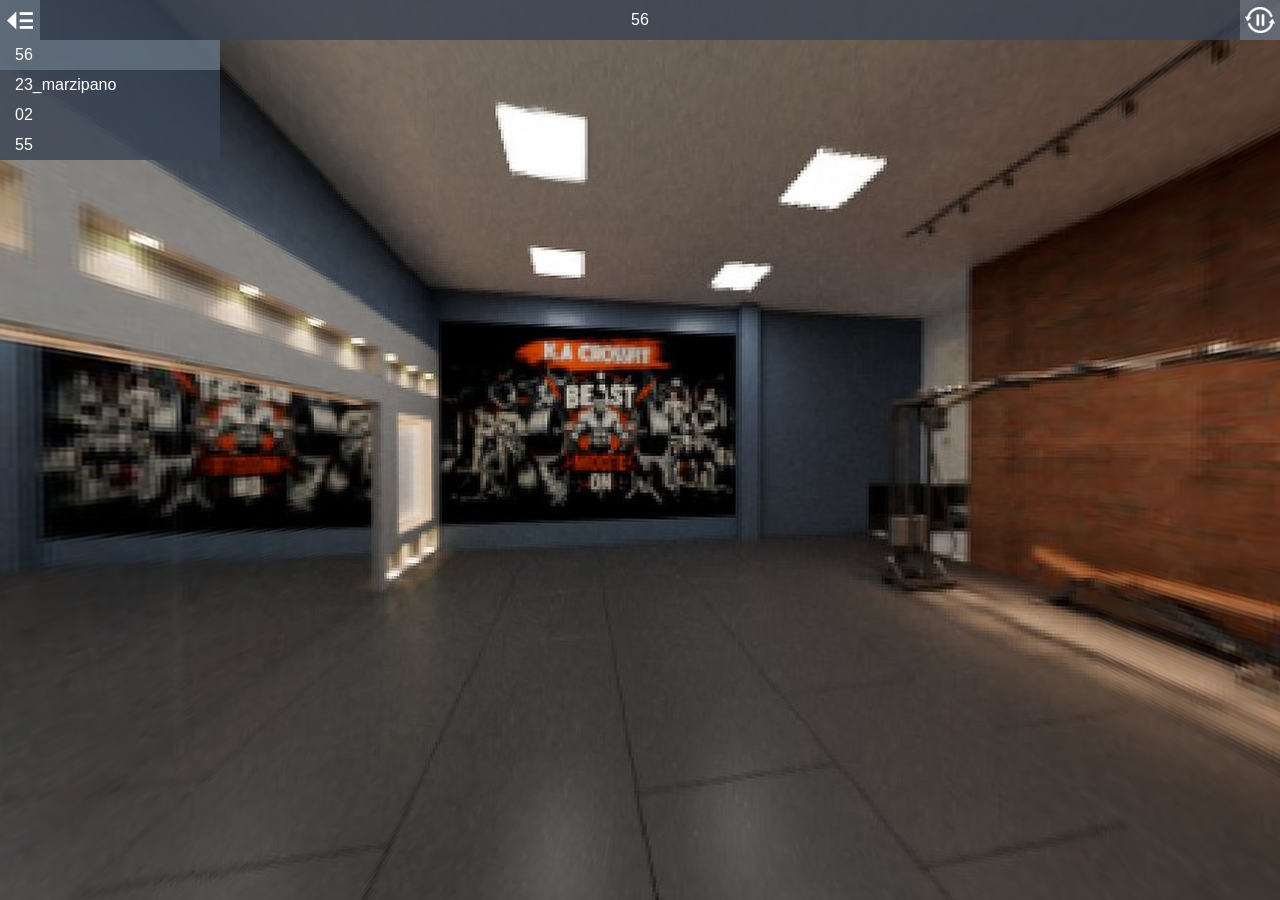
<file: index.html>
<!DOCTYPE html>
<html>
<head>
<title>Project Title</title>
<meta charset="utf-8">
<meta name="viewport" content="target-densitydpi=device-dpi, width=device-width, initial-scale=1.0, maximum-scale=1.0, minimum-scale=1.0, user-scalable=no, minimal-ui" />
<style> @-ms-viewport { width: device-width; } </style>
<link rel="stylesheet" href="vendor/reset.min.css">
<link rel="stylesheet" href="style.css">
</head>
<body class="multiple-scenes ">

<div id="pano"></div>

<div id="sceneList">
  <ul class="scenes">
    
      <a href="javascript:void(0)" class="scene" data-id="0-56">
        <li class="text">56</li>
      </a>
    
      <a href="javascript:void(0)" class="scene" data-id="1-23_marzipano">
        <li class="text">23_marzipano</li>
      </a>
    
      <a href="javascript:void(0)" class="scene" data-id="2-02">
        <li class="text">02</li>
      </a>
    
      <a href="javascript:void(0)" class="scene" data-id="3-55">
        <li class="text">55</li>
      </a>
    
  </ul>
</div>

<div id="titleBar">
  <h1 class="sceneName"></h1>
</div>

<a href="javascript:void(0)" id="autorotateToggle">
  <img class="icon off" src="img/play.png">
  <img class="icon on" src="img/pause.png">
</a>

<a href="javascript:void(0)" id="fullscreenToggle">
  <img class="icon off" src="img/fullscreen.png">
  <img class="icon on" src="img/windowed.png">
</a>

<a href="javascript:void(0)" id="sceneListToggle">
  <img class="icon off" src="img/expand.png">
  <img class="icon on" src="img/collapse.png">
</a>

<a href="javascript:void(0)" id="viewUp" class="viewControlButton viewControlButton-1">
  <img class="icon" src="img/up.png">
</a>
<a href="javascript:void(0)" id="viewDown" class="viewControlButton viewControlButton-2">
  <img class="icon" src="img/down.png">
</a>
<a href="javascript:void(0)" id="viewLeft" class="viewControlButton viewControlButton-3">
  <img class="icon" src="img/left.png">
</a>
<a href="javascript:void(0)" id="viewRight" class="viewControlButton viewControlButton-4">
  <img class="icon" src="img/right.png">
</a>
<a href="javascript:void(0)" id="viewIn" class="viewControlButton viewControlButton-5">
  <img class="icon" src="img/plus.png">
</a>
<a href="javascript:void(0)" id="viewOut" class="viewControlButton viewControlButton-6">
  <img class="icon" src="img/minus.png">
</a>

<script src="vendor/screenfull.min.js" ></script>
<script src="vendor/bowser.min.js" ></script>
<script src="vendor/marzipano.js" ></script>

<script src="data.js"></script>
<script src="index.js"></script>

</body>
</html>
</file>
<file: style.css>
* {
  -webkit-box-sizing: border-box;
  -moz-box-sizing: border-box;
  box-sizing: border-box;
  -moz-user-select: none;
  -webkit-user-select: none;
  -ms-user-select: none;
  user-select: none;
  -ms-text-size-adjust: none;
  -moz-text-size-adjust: none;
  -webkit-text-size-adjust: none;
  text-size-adjust: none;
  -webkit-user-drag: none;
  -webkit-touch-callout: none;
  -ms-content-zooming: none;
  -webkit-tap-highlight-color: rgba(0,0,0,0);
}

html, body {
  width: 100%;
  height: 100%;
  padding: 0;
  margin: 0;
  overflow: hidden;
  font-family: "Helvetica Neue", Helvetica, Arial, sans-serif;
  font-size: 16px;
  background-color: #000;
  color: #fff;
}

a, a:hover, a:active, a:visited {
  text-decoration: none;
  color: inherit;
}

#pano {
  position: absolute;
  top: 0;
  left: 0;
  width: 100%;
  height: 100%;
  overflow: hidden;
}

#titleBar {
  position: absolute;
  top: 0;
  left: 0;
  right: 40px;
  height: 40px;
  text-align: center;
}

.mobile #titleBar {
  height: 50px;
  right: 50px;
}

/* If there is a fullscreen button the title bar must make space for it */
body.fullscreen-enabled #titleBar {
  right: 80px;
}

body.fullscreen-enabled.mobile #titleBar {
  right: 100px;
}

/* If there are multiple scenes the title bar must make space for the scene list toggle */
body.multiple-scenes #titleBar {
  left: 40px;
}

body.multiple-scenes.mobile #titleBar {
  left: 50px;
}

#titleBar .sceneName {
  width: 100%;
  height: 100%;
  line-height: 30px;
  padding: 5px;
  background-color: rgb(58,68,84);
  background-color: rgba(58,68,84,0.8);
  overflow: hidden;
  text-overflow: ellipsis;
  white-space: nowrap;

  -moz-user-select: text;
  -webkit-user-select: text;
  -ms-user-select: text;
  user-select: text;
}

.mobile #titleBar .sceneName {
  line-height: 40px;
}

#fullscreenToggle {
  display: none;
  position: absolute;
  top: 0;
  right: 0;
  width: 40px;
  height: 40px;
  padding: 5px;
  background-color: rgb(103,115,131);
  background-color: rgba(103,115,131,0.8);
}

.mobile #fullscreenToggle {
  width: 50px;
  height: 50px;
}

body.fullscreen-enabled #fullscreenToggle {
  display: block;
}

#fullscreenToggle .icon {
  position: absolute;
  top: 5px;
  right: 5px;
  width: 30px;
  height: 30px;
}

.mobile #fullscreenToggle .icon {
  top: 10px;
  right: 10px;
}

#fullscreenToggle .icon.on {
  display: none;
}

#fullscreenToggle .icon.off {
  display: block;
}

#fullscreenToggle.enabled .icon.on {
  display: block;
}

#fullscreenToggle.enabled .icon.off {
  display: none;
}

#autorotateToggle {
  display: block;
  position: absolute;
  top: 0;
  right: 0;
  width: 40px;
  height: 40px;
  padding: 5px;
  background-color: rgb(103,115,131);
  background-color: rgba(103,115,131,0.8);
}

.mobile #autorotateToggle {
  width: 50px;
  height: 50px;
}

/* If there is a fullscreen button, autorotate must placed a bit to the left */
body.fullscreen-enabled #autorotateToggle {
  right: 40px;
}

body.fullscreen-enabled.mobile #autorotateToggle {
  right: 50px;
}

#autorotateToggle .icon {
  position: absolute;
  top: 5px;
  right: 5px;
  width: 30px;
  height: 30px;
}

.mobile #autorotateToggle .icon {
  top: 10px;
  right: 10px;
}

#autorotateToggle .icon.on {
  display: none;
}

#autorotateToggle .icon.off {
  display: block;
}

#autorotateToggle.enabled .icon.on {
  display: block;
}

#autorotateToggle.enabled .icon.off {
  display: none;
}

#sceneListToggle {
  position: absolute;
  top: 0;
  left: 0;
  width: 40px;
  height: 40px;
  padding: 5px;
  background-color: rgb(103,115,131);
  background-color: rgba(103,115,131,0.8);
}

.mobile #sceneListToggle {
  width: 50px;
  height: 50px;
}

#sceneListToggle .text {
  position: absolute;
  top: 5px;
  left: 15px;
  width: 100%;
  line-height: 30px;
}

#sceneListToggle .icon {
  position: absolute;
  top: 5px;
  right: 5px;
  width: 30px;
  height: 30px;
}

.mobile #sceneListToggle .icon {
  top: 10px;
  right: 10px;
}

#sceneListToggle .icon.on {
  display: none;
}

#sceneListToggle .icon.off {
  display: block;
}

#sceneListToggle.enabled .icon.on {
  display: block;
}

#sceneListToggle.enabled .icon.off {
  display: none;
}

#sceneList {
  position: absolute;
  top: 0;
  left: -220px;
  padding-top: 40px;
  width: 220px;
  max-height: 100%;
  overflow-x: hidden;
  overflow-y: auto;
  margin-left: 0;
  -webkit-transition: margin-left 0.5s ease-in-out;
  transition: margin-left 0.5s ease-in-out;
}

.mobile #sceneList {
  padding-top: 50px;
}

#sceneList .scenes {
  width: 100%;
  background-color: rgb(58,68,84);
  background-color: rgba(58,68,84,0.8);
}

.mobile #sceneList {
  width: 100%;
  height: 100%;
  left: -100%;
}

.mobile #sceneList.enabled {
  margin-left: 100%;
}

.mobile #sceneList .scenes {
  height: 100%;
}

#sceneList.enabled {
  margin-left: 220px;
}

#sceneList .scene {
  display: block;
  width: 100%;
  height: 30px;
}

.mobile #sceneList .scene {
  height: 40px;
}

#sceneList .scene .text {
  width: 100%;
  height: 100%;
  padding: 0 15px;
  line-height: 30px;
  overflow: hidden;
  text-overflow: ellipsis;
  white-space: nowrap;
}

.mobile #sceneList .scene .text {
  line-height: 40px;
}

.no-touch #sceneList .scene:hover {
  background-color: rgb(103,115,131);
  background-color: rgba(103,115,131,0.8);
}

#sceneList .scene.current {
  background-color: rgb(103,115,131);
  background-color: rgba(103,115,131,0.8);
}

/* Hide scene list when only a single scene exists */
body.single-scene #sceneList, body.single-scene #sceneListToggle {
  display: none;
}

/* Link hotspot */

.link-hotspot {
  width: 140px;
  height: 140px;
  margin-left: -70px;
  margin-top: -70px;
}
  opacity: 0.9;
  -webkit-transition: opacity 0.2s;
  transition: opacity 0.2s;
}

.no-touch .link-hotspot:hover {
  opacity: 1;
}

.mobile .link-hotspot {
  width: 70px;
  height: 70px;
}

.link-hotspot-icon {
  width: 140%;
  height: 140%;
  cursor: pointer;
}

.link-hotspot-tooltip {
  position: absolute;
  left: 100%;
  top: 14px; /* ( 60 - (16 + 2*8) ) / 2 */

  margin-left: 3px;

  font-size: 16px;

  max-width: 300px;

  padding: 8px 10px;

  border-radius: 5px;

  background-color: rgb(58,68,84);
  background-color: rgba(58,68,84,0.8);

  color: #fff;

  white-space: nowrap;
  text-overflow: ellipsis;
  overflow: hidden;

  cursor: pointer;

  opacity: 0;

  -ms-transform: translateX(-8px);
  -webkit-transform: translateX(-8px);
  transform: translateX(-8px);

  -webkit-transition: -ms-transform 0.3s,
                      -webkit-transform 0.3s,
                      transform 0.3s,
                      opacity 0.3s;
  transition: -ms-transform 0.3s,
              -webkit-transform 0.3s,
              transform 0.3s,
              opacity 0.3s;
}

.mobile .link-hotspot {
  top: 19px; /* ( 70 - (16 + 2*8) ) / 2 */
}

.no-touch .link-hotspot:hover .link-hotspot-tooltip {
  opacity: 1;
  -ms-transform: translateX(0);
  -webkit-transform: translateX(0);
  transform: translateX(0);
}

/* Prevent tooltip from triggering */
.link-hotspot-tooltip {
  pointer-events: none;
}
.no-touch .link-hotspot:hover .link-hotspot-tooltip {
  pointer-events: all;
}

/* Fallback mode without pointer-events (IE8-10) */
.tooltip-fallback .link-hotspot-tooltip {
  display: none;
}
.no-touch .tooltip-fallback .link-hotspot:hover .link-hotspot-tooltip {
  display: block;
}

/* Info hotspot */

.info-hotspot {
  line-height: 1.2em;
  opacity: 0.9;
  -webkit-transition: opacity 0.2s 0.2s;
  transition: opacity 0.2s 0.2s;
}

.no-touch .info-hotspot:hover {
  opacity: 1;
  -webkit-transition: opacity 0.2s;
  transition: opacity 0.2s;
}

.info-hotspot.visible {
  opacity: 1;
}

.info-hotspot .info-hotspot-header {
  width: 40px;
  height: 40px;
  border-radius: 20px;
  background-color: rgb(103,115,131);
  cursor: pointer;
  -webkit-transition: width 0.3s ease-in-out 0.5s,
                      border-radius 0.3s ease-in-out 0.5s;
  transition: width 0.3s ease-in-out 0.5s,
              border-radius 0.3s ease-in-out 0.5s;
}

.mobile .info-hotspot .info-hotspot-header {
  width: 50px;
  height: 50px;
  border-radius: 25px;
}

.desktop.no-touch .info-hotspot .info-hotspot-header:hover {
  width: 260px;
  border-radius: 5px;
  -webkit-transition: width 0.3s ease-in-out,
                      border-radius 0.3s ease-in-out;
  transition: width 0.3s ease-in-out,
              border-radius 0.3s ease-in-out;
}

.desktop .info-hotspot.visible .info-hotspot-header,
.desktop.no-touch .info-hotspot.visible .info-hotspot-header:hover {
  width: 260px;
  border-radius: 5px;
  border-top-right-radius: 0;
  border-bottom-right-radius: 0;
  border-bottom-left-radius: 0;
  -webkit-transition: width 0.3s ease-in-out,
                      border-radius 0.3s ease-in-out;
  transition: width 0.3s ease-in-out,
              border-radius 0.3s ease-in-out;
}

.info-hotspot .info-hotspot-icon-wrapper {
  width: 40px;
  height: 40px;
}

.mobile .info-hotspot .info-hotspot-icon-wrapper {
  width: 50px;
  height: 50px;
}

.info-hotspot .info-hotspot-icon {
  width: 90%;
  height: 90%;
  margin: 5%;
}

.info-hotspot .info-hotspot-title-wrapper {
  position: absolute;
  left: 40px;
  top: 0;
  width: 0;
  height: 40px;
  padding: 0;
  overflow: hidden;
  -webkit-transition: width 0s 0.4s,
                      padding 0s 0.4s;
  transition: width 0s 0.4s,
              padding 0s 0.4s;
}

.desktop .info-hotspot.visible .info-hotspot-title-wrapper,
.desktop.no-touch .info-hotspot .info-hotspot-header:hover .info-hotspot-title-wrapper {
  width: 220px;
  padding: 0 5px;
  -webkit-transition: width 0s 0.4s,
                      padding 0s 0.4s;
  transition: width 0s 0.4s,
              padding 0s 0.4s;
}

.info-hotspot .info-hotspot-title-wrapper:before {
  content: '';
  display: inline-block;
  vertical-align: middle;
  height: 100%;
}

.info-hotspot .info-hotspot-title {
  display: inline-block;
  vertical-align: middle;

  -moz-user-select: text;
  -webkit-user-select: text;
  -ms-user-select: text;
  user-select: text;
}

.info-hotspot .info-hotspot-close-wrapper {
  position: absolute;
  left: 260px;
  top: 0;
  height: 40px;
  width: 40px;
  border-top-right-radius: 5px;
  background-color: rgb(78,88,104);
  visibility: hidden;
  -ms-transform: perspective(200px) rotateY(90deg);
  -webkit-transform: perspective(200px) rotateY(90deg);
  transform: perspective(200px) rotateY(90deg);
  -ms-transform-origin: 0 50% 0;
  -webkit-transform-origin: 0 50% 0;
  transform-origin: 0 50% 0;
  -webkit-transition: -ms-transform 0.3s 0.3s,
                      -webkit-transform 0.3s 0.3s,
                      transform 0.3s 0.3s,
                      visibility 0s 0.6s;
  transition: -ms-transform 0.3s 0.3s,
              -webkit-transform 0.3s 0.3s,
              transform 0.3s 0.3s,
              visibility 0s 0.6s;
}

.desktop .info-hotspot.visible .info-hotspot-close-wrapper {
  visibility: visible;
  -ms-transform: perspective(200px) rotateY(0deg);
  -webkit-transform: perspective(200px) rotateY(0deg);
  transform: perspective(200px) rotateY(0deg);
  -webkit-transition: -ms-transform 0.3s,
                      -webkit-transform 0.3s,
                      transform 0.3s,
                      visibility 0s 0s;
  transition: -ms-transform 0.3s,
              -webkit-transform 0.3s,
              transform 0.3s,
              visibility 0s 0s;
}

.info-hotspot .info-hotspot-close-icon {
  width: 70%;
  height: 70%;
  margin: 15%;
}

.info-hotspot .info-hotspot-text {
  position: absolute;
  width: 300px;
  height: auto;
  max-height: 200px;
  top: 40px;
  left: 0;
  padding: 10px;
  background-color: rgb(58,68,84);
  border-bottom-right-radius: 5px;
  border-bottom-left-radius: 5px;
  overflow-y: auto;
  visibility: hidden;
  /* rotate(90deg) causes transition flicker on Firefox 58 */
  -ms-transform: perspective(200px) rotateX(-89.999deg);
  -webkit-transform: perspective(200px) rotateX(-89.999deg);
  transform: perspective(200px) rotateX(-89.999deg);
  -ms-transform-origin: 50% 0 0;
  -webkit-transform-origin: 50% 0 0;
  transform-origin: 50% 0 0;
  -webkit-transition: -ms-transform 0.3s,
                      -webkit-transform 0.3s,
                      transform 0.3s,
                      visibility 0s 0.3s;
  transition: -ms-transform 0.3s,
              -webkit-transform 0.3s,
              transform 0.3s,
              visibility 0s 0.3s;

  -moz-user-select: text;
  -webkit-user-select: text;
  -ms-user-select: text;
  user-select: text;
}

.desktop .info-hotspot.visible .info-hotspot-text {
  visibility: visible;
  -ms-transform: perspective(200px) rotateX(0deg);
  -webkit-transform: perspective(200px) rotateX(0deg);
  transform: perspective(200px) rotateX(0deg);
  -webkit-transition: -ms-transform 0.3s 0.3s,
                      -webkit-transform 0.3s 0.3s,
                      transform 0.3s 0.3s,
                      visibility 0s 0s;
  transition: -ms-transform 0.3s 0.3s,
              -webkit-transform 0.3s 0.3s,
              transform 0.3s 0.3s,
              visibility 0s 0s;
}

/* Info hotspot modal */

.desktop .info-hotspot-modal {
  display: none;
}

.info-hotspot-modal {
  top: 0;
  left: 0;
  position: absolute;
  width: 100%;
  height: 100%;
  overflow: hidden;
  z-index: 11000 !important;
  background-color: rgba(0,0,0,.5);
  line-height: 1.2em;
  opacity: 0;
  visibility: hidden;
  -webkit-transition: opacity 0.2s ease-in-out 0.5s,
                      visibility 0s 0.7s;
  transition: opacity 0.2s ease-in-out 0.5s,
              visibility 0s 0.7s;
}

.info-hotspot-modal.visible {
  opacity: 1;
  visibility: visible;
  -webkit-transition: opacity 0.2s ease-in-out,
                      visibility 0s 0s;
  transition: opacity 0.2s ease-in-out,
              visibility 0s 0s;
}

.info-hotspot-modal .info-hotspot-header {
  position: absolute;
  top: 60px;
  left: 10px;
  right: 10px;
  width: auto;
  height: 50px;
  background-color: rgb(103,115,131);
  background-color: rgba(103,115,131,0.8);
  opacity: 0;
  -webkit-transition: opacity 0.3s ease-in-out 0.2s;
  transition: opacity 0.3s ease-in-out 0.2s;
}

.info-hotspot-modal.visible .info-hotspot-header {
  opacity: 1;
  -webkit-transition: opacity 0.3s ease-in-out 0.2s;
  transition: opacity 0.3s ease-in-out 0.2s;
}

.info-hotspot-modal .info-hotspot-icon-wrapper {
  width: 50px;
  height: 50px;
}

.info-hotspot-modal .info-hotspot-icon {
  width: 90%;
  height: 90%;
  margin: 5%;
}

.info-hotspot-modal .info-hotspot-title-wrapper {
  position: absolute;
  top: 0;
  left: 50px;
  right: 50px;
  width: auto;
  height: 50px;
  padding: 0 10px;
}

.info-hotspot-modal .info-hotspot-title-wrapper:before {
  content: '';
  display: inline-block;
  vertical-align: middle;
  height: 100%;
}

.info-hotspot-modal .info-hotspot-title {
  display: inline-block;
  vertical-align: middle;

  -moz-user-select: text;
  -webkit-user-select: text;
  -ms-user-select: text;
  user-select: text;
}

.info-hotspot-modal .info-hotspot-close-wrapper {
  position: absolute;
  top: 0;
  right: 0;
  width: 50px;
  height: 50px;
  background-color: rgb(78,88,104);
  background-color: rgba(78,88,104,0.8);
  cursor: pointer;
}

.info-hotspot-modal .info-hotspot-close-icon {
  width: 70%;
  height: 70%;
  margin: 15%;
}

.info-hotspot-modal .info-hotspot-text {
  position: absolute;
  top: 110px;
  bottom: 10px;
  left: 10px;
  right: 10px;
  padding: 10px;
  background-color: rgb(58,68,84);
  background-color: rgba(58,68,84,0.8);
  overflow-y: auto;
  opacity: 0;
  -webkit-transition: opacity 0.3s ease-in-out;
  transition: opacity 0.3s ease-in-out;

  -moz-user-select: text;
  -webkit-user-select: text;
  -ms-user-select: text;
  user-select: text;
}

.info-hotspot-modal.visible .info-hotspot-text {
  opacity: 1;
  -webkit-transition: opacity 0.3s ease-in-out 0.4s;
  transition: opacity 0.3s ease-in-out 0.4s;
}

/* View control buttons */

.viewControlButton {
  display: none;
  position: absolute;
  bottom: 0;
  left: 50%;
  width: 40px;
  height: 40px;
  padding: 5px;
  background-color: rgb(103,115,131);
  background-color: rgba(103,115,131,0.8);
}

body.view-control-buttons .viewControlButton {
  display: block;
}

/* Hide controls when width is too small */
@media (max-width: 600px) {
  body.view-control-buttons .viewControlButton {
    display: none;
  }
}

.viewControlButton .icon {
  position: absolute;
  top: 5px;
  right: 5px;
  width: 30px;
  height: 30px;
}

/* Center is at margin-left: -20px */
.viewControlButton-1 {
  margin-left: -145px;
}
.viewControlButton-2 {
  margin-left: -95px;
}
.viewControlButton-3 {
  margin-left: -45px;
}
.viewControlButton-4 {
  margin-left: 5px;
}
.viewControlButton-5 {
  margin-left: 55px;
}
.viewControlButton-6 {
  margin-left: 105px;
}
</file>
